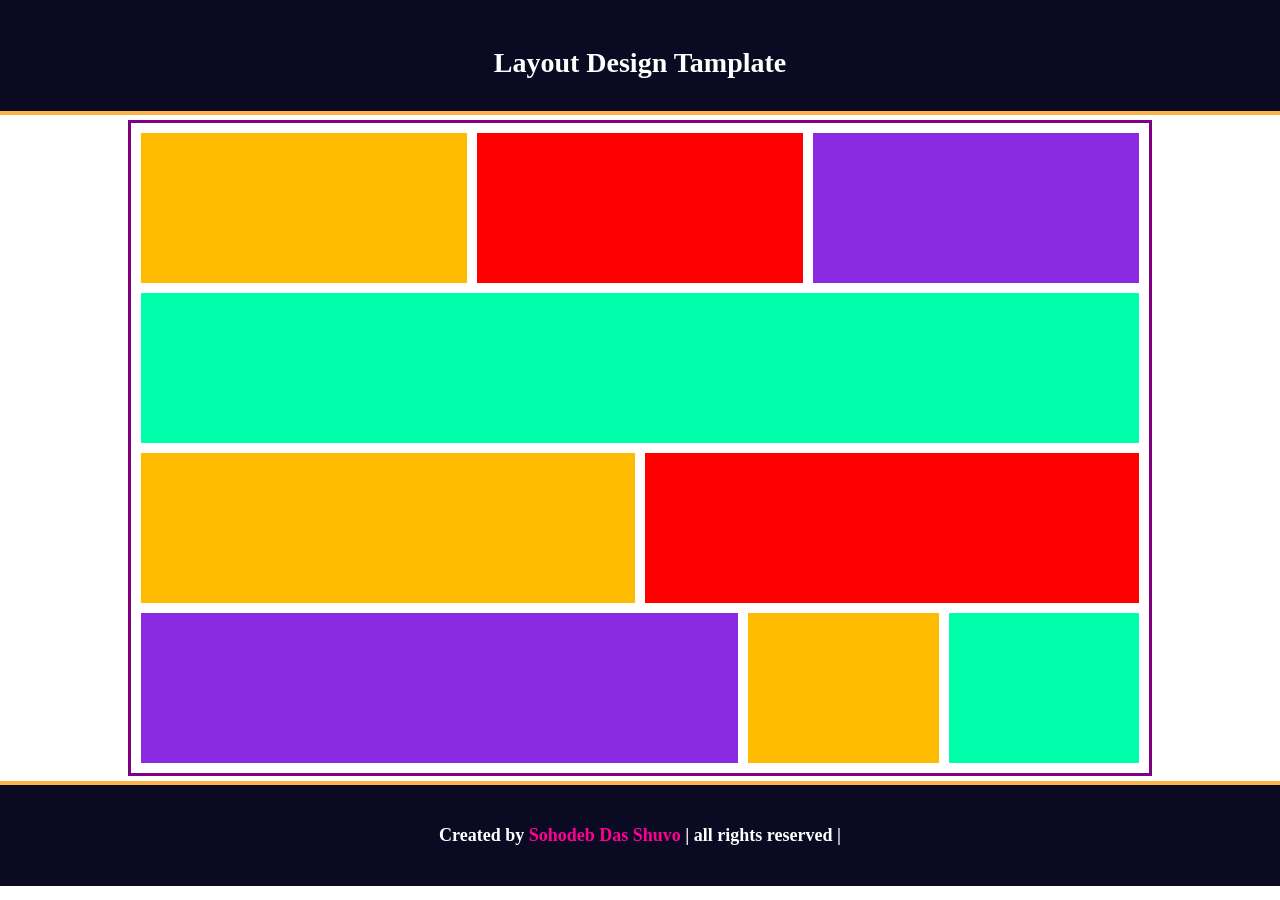
<file: index.html>
<!DOCTYPE html>
<html lang="en">

<head>
    <meta charset="UTF-8">
    <meta http-equiv="X-UA-Compatible" content="IE=edge">
    <meta name="viewport" content="width=device-width, initial-scale=1.0">
    <title>Layout Design Tamplate</title>
    <link rel="stylesheet" href="css/style.css">
</head>


<body>


    <div class="header">
        <h1>Layout Design Tamplate</h1>
    </div>

    
    <div class="container">

        <div class="layout-01">

            <div class="item-01"></div>
    
            <div class="item-02"></div>
    
            <div class="item-03"></div>
    
        </div>
    
        <div class="layout-02">
    
            <div class="item-04"></div>
    
        </div>
    
        <div class="layout-03">
    
            <div class="item-05"></div>
    
            <div class="item-06"></div>
    
        </div>
    
        <div class="layout-04">
    
            <div class="item-07"></div>
    
            <div class="item-08"></div>
    
            <div class="item-09"></div>
    
        </div>


    </div>


    <footer class="footer">

        <p>Created by <span>Sohodeb Das Shuvo</span> | all rights reserved |</p>

    </footer>



</body>


</html>
</file>
<file: css/style.css>
*
{
    margin: 0;
    padding: 0;
    box-sizing: border-box;
}



@media only screen and (min-width:0px) and (max-width: 301px) 
{

body 
{
    background-color: white;
}

.header
{
    width: 100%;
    padding: 25px;
    text-align: center;
    background-color: #0a0a23;
    border-bottom: 4px solid #fdb347;
}


.header h1 
{
    font-size: 18px;
    text-align: center;
    padding-top: 15px;
    color: white;
}


.container
{
    width: 80%;
    border: 3px solid purple;
    margin: 3px auto;
}

.layout-01 
{
    width: 100%;
    flex-direction: column;
}

.item-01
{
    background-color: rgb(255, 187, 0);
    position: relative;
    flex: auto;
    height: 80px;
    margin: 5px 5px 5px 5px;
}


.item-02
{
    background-color: red;
    position: relative;
    flex: auto;
    height: 80px;
    margin: 5px 5px 5px 5px;
}

.item-03
{
    background-color: blueviolet;
    position: relative;
    flex: auto;
    height: 80px;
    margin: 5px 5px 5px 5px;
}

.layout-02 
{
    width: 100%;
    flex-direction: column;
}


.item-04
{
    background-color: rgb(0, 255, 170);
    position: relative;
    flex: auto;
    height: 80px;
    margin: 5px 5px 5px 5px;
}

.layout-03
{
    width: 100%;
    flex-direction: column;
}

.item-05
{
    background-color: rgb(255, 187, 0);
    position: relative;
    flex: auto;
    height: 80px;
    margin: 5px 5px 5px 5px;
}

.item-06
{
    background-color: red;
    position: relative;
    flex: auto;
    height: 80px;
    margin: 5px 5px 5px 5px;
}

.layout-04
{
    width: 100%;
    flex-direction: column;
}

.item-07
{
    background-color: blueviolet;
    position: relative;
    flex: auto;
    height: 80px;
    margin: 5px 5px 5px 5px;
}

.item-08
{
    background-color: rgb(255, 187, 0);
    position: relative;
    flex: auto;
    height: 80px;
    margin: 5px 5px 5px 5px;
}

.item-09
{
    background-color: rgb(0, 255, 170);
    position: relative;
    flex: auto;
    height: 80px;
    margin: 5px 5px 5px 5px;
}



.footer 
{
    width: 100%;
    text-align: center;
    padding: 25px;
    background-color: #0a0a23;
    color: #fff;
    border-top: 4px solid #fdb347;

}
.footer p
{
    font-weight: 700;
    font-size: 8px;
}


span
{
    color: #ff0095;
}





}


@media only screen and (min-width:300px) and (max-width: 599px) 
{

body 
{
    background-color: white;
}

.header
{
    width: 100%;
    padding: 25px;
    text-align: center;
    background-color: #0a0a23;
    border-bottom: 4px solid #fdb347;
}


.header h1 
{
    font-size: 18px;
    text-align: center;
    padding-top: 15px;
    color: white;
}


.container
{
    width: 80%;
    border: 3px solid purple;
    margin: 3px auto;
}

.layout-01 
{
    width: 100%;
    flex-direction: column;
}

.item-01
{
    background-color: rgb(255, 187, 0);
    position: relative;
    flex: auto;
    height: 80px;
    margin: 5px 5px 5px 5px;
}


.item-02
{
    background-color: red;
    position: relative;
    flex: auto;
    height: 80px;
    margin: 5px 5px 5px 5px;
}

.item-03
{
    background-color: blueviolet;
    position: relative;
    flex: auto;
    height: 80px;
    margin: 5px 5px 5px 5px;
}

.layout-02 
{
    width: 100%;
    flex-direction: column;
}


.item-04
{
    background-color: rgb(0, 255, 170);
    position: relative;
    flex: auto;
    height: 80px;
    margin: 5px 5px 5px 5px;
}

.layout-03
{
    width: 100%;
    flex-direction: column;
}

.item-05
{
    background-color: rgb(255, 187, 0);
    position: relative;
    flex: auto;
    height: 80px;
    margin: 5px 5px 5px 5px;
}

.item-06
{
    background-color: red;
    position: relative;
    flex: auto;
    height: 80px;
    margin: 5px 5px 5px 5px;
}

.layout-04
{
    width: 100%;
    flex-direction: column;
}

.item-07
{
    background-color: blueviolet;
    position: relative;
    flex: auto;
    height: 80px;
    margin: 5px 5px 5px 5px;
}

.item-08
{
    background-color: rgb(255, 187, 0);
    position: relative;
    flex: auto;
    height: 80px;
    margin: 5px 5px 5px 5px;
}

.item-09
{
    background-color: rgb(0, 255, 170);
    position: relative;
    flex: auto;
    height: 80px;
    margin: 5px 5px 5px 5px;
}



.footer 
{
    width: 100%;
    text-align: center;
    padding: 25px;
    background-color: #0a0a23;
    color: #fff;
    border-top: 4px solid #fdb347;

}
.footer p
{
    font-weight: 700;
    font-size: 8px;
}


span
{
    color: #ff0095;
}





}



@media only screen and (min-width:600px) and (max-width: 768px)
{


    body 
    {
        background-color: white;
    }
    
    .header
    {
        width: 100%;
        padding: 30px;
        text-align: center;
        background-color: #0a0a23;
        border-bottom: 4px solid #fdb347;
    }
    
    .header h1 
    {
        font-size: 25px;
        text-align: center;
        padding-top: 10px;
        color: white;
    }
    
    .container
    {
        width: 80%;
        border: 3px solid purple;
        margin: 5px auto;
    }
    
    .layout-01 
    {
        width: 100%;
        display: flex;
        justify-content: center;
        flex-wrap: wrap;
    }
    
    .item-01
    {
        background-color: rgb(255, 187, 0);
        position: relative;
        flex: auto;
        height: 100px;
        margin: 5px 2.5px 2.5px 5px;
    }
    
    .item-02
    {
        background-color: red;
        position: relative;
        flex: auto;
        height: 100px;
        margin: 5px 5px 2.55px 2.5px;
    }
    
    .item-03
    {
        width: 100%;
        background-color: blueviolet;
        position: relative;
        flex: auto;
        height: 100px;
        margin: 2.5px 5px 2.5px 5px;
    }
    
    
    .layout-02 
    {
        width: 100%;
        display: flex;
        justify-content: center;
        flex-wrap: wrap;
    }
    
    
    .item-04
    {
        background-color: rgb(0, 255, 170);
        position: relative;
        flex: auto;
        height: 100px;
        margin: 2.5px 5px 2.5px 5px;
    }
    
    .layout-03
    {
        width: 100%;
        display: flex;
        justify-content: center;
        flex-wrap: wrap;
    }
    
    .item-05
    {
        background-color: rgb(255, 187, 0);
        position: relative;
        flex: auto;
        height: 100px;
        margin: 2.55px 2.5px 2.5px 5px;
    }
    
    .item-06
    {
        background-color: red;
        position: relative;
        flex: auto;
        height: 100px;
        margin: 2.5px 5px 2.5px 2.5px;
    }
    
    .layout-04
    {
        width: 100%;
        display: flex;
        justify-content: center;
        flex-wrap: wrap;
    }
    
    .item-07
    {
        width: 100%;
        background-color: blueviolet;
        position: relative;
        flex: auto;
        height: 100px;
        margin: 2.5px 5px 2.5px 5px;
    }
    
    .item-08
    {
        background-color: rgb(255, 187, 0);
        position: relative;
        flex: auto;
        height: 100px;
        margin: 2.5px 2.5px 5px 2.5px;
    }
    
    .item-09
    {
        background-color: rgb(0, 255, 170);
        position: relative;
        flex: auto;
        height: 100px;
        margin: 2.5px 5px 5px 2.5px;
    }
    
    .footer 
    {
        width: 100%;
        text-align: center;
        padding: 40px;
        background-color: #0a0a23;
        color: #fff;
        border-top: 4px solid #fdb347;
    
    }
    .footer p
    {
        font-weight: 600;
        font-size: 18px;
    }
    
    
    span
    {
        color: #ff0095;
    }


}




@media only screen and (min-width: 767px) and (max-width:992px)
{

body 
{
    background-color: white;
}

.header
{
    width: 100%;
    padding: 30px;
    text-align: center;
    background-color: #0a0a23;
    border-bottom: 4px solid #fdb347;
}

.header h1 
{
    font-size: 22px;
    text-align: center;
    padding-top: 15px;
    color: white;
}

.container
{
    width: 80%;
    border: 3px solid purple;
    margin: 5px auto;
}

.layout-01 
{
    width: 100%;
    display: flex;
    justify-content: center;
    flex-wrap: wrap;
}

.item-01
{
    background-color: rgb(255, 187, 0);
    position: relative;
    flex: auto;
    height: 120px;
    margin: 5px 2.5px 2.5px 5px;
}

.item-02
{
    background-color: red;
    position: relative;
    flex: auto;
    height: 120px;
    margin: 5px 2.5px 2.5px 2.5px;
}

.item-03
{
    background-color: blueviolet;
    position: relative;
    flex: auto;
    height: 120px;
    margin: 5px 5px 2.5px 2.5px;
}


.layout-02 
{
    width: 100%;
    display: flex;
    justify-content: center;
    flex-wrap: wrap;
}


.item-04
{
    background-color: rgb(0, 255, 170);
    position: relative;
    flex: auto;
    height: 120px;
    margin: 2.5px 5px 2.5px 5px;
}

.layout-03
{
    width: 100%;
    display: flex;
    justify-content: center;
    flex-wrap: wrap;
}

.item-05
{
    background-color: rgb(255, 187, 0);
    position: relative;
    flex: auto;
    height: 120px;
    margin: 2.5px 2.5px 2.5px 5px;
}

.item-06
{
    background-color: red;
    position: relative;
    flex: auto;
    height: 120px;
    margin: 2.5px 5px 2.5px 2.5px;
}

.layout-04
{
    width: 100%;
    display: flex;
    justify-content: center;
    flex-wrap: wrap;
}

.item-07
{
    width: 40%;
    background-color: blueviolet;
    position: relative;
    flex: auto;
    height: 120px;
    margin: 2.5px 2.5px 5px 5px;
}

.item-08
{
    background-color: rgb(255, 187, 0);
    position: relative;
    flex: auto;
    height: 120px;
    margin: 2.5px 2.5px 5px 2.5px;
}

.item-09
{
    background-color: rgb(0, 255, 170);
    position: relative;
    flex: auto;
    height: 120px;
    margin: 2.5px 5px 5px 2.5px;
}

.footer 
{
    width: 100%;
    text-align: center;
    padding: 40px;
    background-color: #0a0a23;
    color: #fff;
    border-top: 4px solid #fdb347;

}
.footer p
{
    font-weight: 700;
    font-size: 18px;
}


span
{
    color: #ff0095;
}

}





@media only screen and (min-width: 991px) and (max-width: 1200px)
{


body 
{
    background-color: white;
}

.header
{
    width: 100%;
    padding: 32px;
    text-align: center;
    background-color: #0a0a23;
    border-bottom: 4px solid #fdb347;
}


.header h1 
{
    font-size: 25px;
    text-align: center;
    padding-top: 15px;
    color: white;
}


.container
{
    width: 80%;
    border: 3px solid purple;
    margin: 5px auto;
}

.layout-01 
{
    width: 100%;
    display: flex;
    justify-content: center;
    flex-wrap: wrap;
}

.item-01
{
    background-color: rgb(255, 187, 0);
    position: relative;
    flex: auto;
    height: 130px;
    margin: 6px 3px 3px 6px;
}


.item-02
{
    background-color: red;
    position: relative;
    flex: auto;
    height: 130px;
    margin: 6px 3px 3px 3px;
}

.item-03
{
    background-color: blueviolet;
    position: relative;
    flex: auto;
    height: 130px;
    margin: 6px 6px 3px 3px;
}

.layout-02 
{
    width: 100%;
    display: flex;
    justify-content: center;
    flex-wrap: wrap;
}


.item-04
{
    background-color: rgb(0, 255, 170);
    position: relative;
    flex: auto;
    height: 130px;
    margin: 3px 6px 3px 6px;
}

.layout-03
{
    width: 100%;
    display: flex;
    justify-content: center;
    flex-wrap: wrap;
}

.item-05
{
    background-color: rgb(255, 187, 0);
    position: relative;
    flex: auto;
    height: 130px;
    margin: 3px 3px 3px 6px;
}

.item-06
{
    background-color: red;
    position: relative;
    flex: auto;
    height: 130px;
    margin: 3px 6px 3px 3px;
}

.layout-04
{
    width: 100%;
    display: flex;
    justify-content: center;
    flex-wrap: wrap;
}

.item-07
{
    width: 40%;
    background-color: blueviolet;
    position: relative;
    flex: auto;
    height: 130px;
    margin: 3px 3px 6px 6px;
}

.item-08
{
    background-color: rgb(255, 187, 0);
    position: relative;
    flex: auto;
    height: 130px;
    margin: 3px 3px 6px 3px;
}

.item-09
{
    background-color: rgb(0, 255, 170);
    position: relative;
    flex: auto;
    height: 130px;
    margin: 3px 6px 6px 3px;
}



.footer 
{
    width: 100%;
    text-align: center;
    padding: 40px;
    background-color: #0a0a23;
    color: #fff;
    border-top: 4px solid #fdb347;

}
.footer p
{
    font-weight: 700;
    font-size: 15px;
}


span
{
    color: #ff0095;
}


}




@media only screen and (min-width: 1199px) 
{

    body 
{
    background-color: white;
}

.header
{
    width: 100%;
    padding: 32px;
    text-align: center;
    background-color: #0a0a23;
    border-bottom: 4px solid #fdb347;
}

.header h1 
{
    font-size: 28px;
    text-align: center;
    padding-top: 15px;
    color: white;
}

.container
{
    width: 80%;
    border: 3px solid purple;
    margin: 5px auto;
}

.layout-01 
{
    width: 100%;
    display: flex;
    justify-content: center;
    flex-wrap: wrap;
}

.item-01
{
    background-color: rgb(255, 187, 0);
    position: relative;
    flex: auto;
    height: 150px;
    margin: 10px 5px 5px 10px;
}

.item-02
{
    background-color: red;
    position: relative;
    flex: auto;
    height: 150px;
    margin: 10px 5px 5px 5px;
}

.item-03
{
    background-color: blueviolet;
    position: relative;
    flex: auto;
    height: 150px;
    margin: 10px 10px 5px 5px;
}


.layout-02 
{
    width: 100%;
    display: flex;
    justify-content: center;
    flex-wrap: wrap;
}


.item-04
{
    background-color: rgb(0, 255, 170);
    position: relative;
    flex: auto;
    height: 150px;
    margin: 5px 10px 5px 10px;
}

.layout-03
{
    width: 100%;
    display: flex;
    justify-content: center;
    flex-wrap: wrap;
}

.item-05
{
    background-color: rgb(255, 187, 0);
    position: relative;
    flex: auto;
    height: 150px;
    margin: 5px 5px 5px 10px;
}

.item-06
{
    background-color: red;
    position: relative;
    flex: auto;
    height: 150px;
    margin: 5px 10px 5px 5px;
}

.layout-04
{
    width: 100%;
    display: flex;
    justify-content: center;
    flex-wrap: wrap;
}

.item-07
{
    width: 40%;
    background-color: blueviolet;
    position: relative;
    flex: auto;
    height: 150px;
    margin: 5px 5px 10px 10px;
}

.item-08
{
    background-color: rgb(255, 187, 0);
    position: relative;
    flex: auto;
    height: 150px;
    margin: 5px 5px 10px 5px;
}

.item-09
{
    background-color: rgb(0, 255, 170);
    position: relative;
    flex: auto;
    height: 150px;
    margin: 5px 10px 10px 5px;
}

.footer 
{
    width: 100%;
    text-align: center;
    padding: 40px;
    background-color: #0a0a23;
    color: #fff;
    border-top: 4px solid #fdb347;

}
.footer p
{
    font-weight: 700;
    font-size: 18px;
}


span
{
    color: #ff0095;
}

}
</file>
